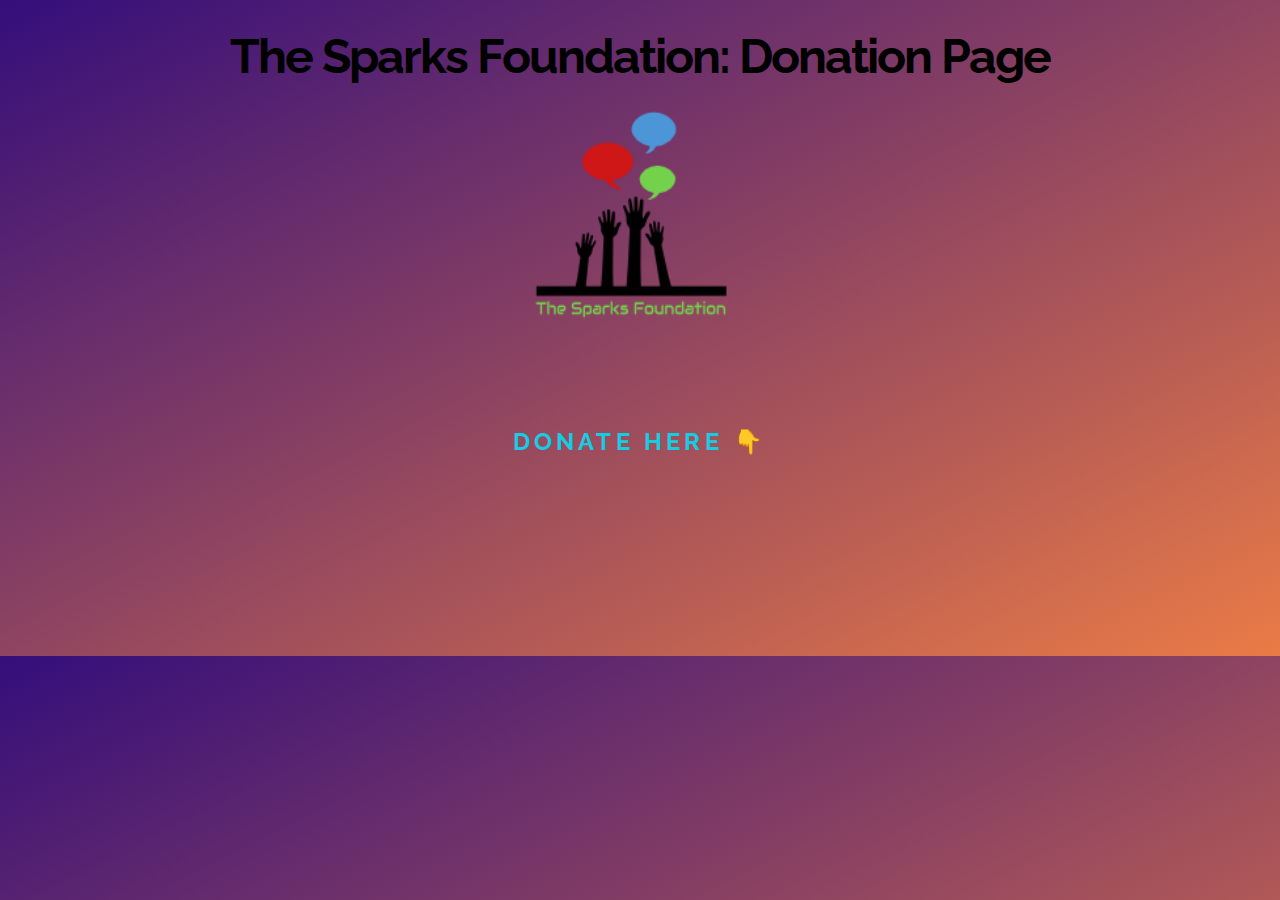
<file: index.html>
<!DOCTYPE html>
<html lang="en" class="no-js">
	<head>
		<meta charset="UTF-8" />
		<meta http-equiv="X-UA-Compatible" content="IE=edge">
		<meta name="viewport" content="width=device-width, initial-scale=1">
		<title>TSF: Donation</title>
		<link rel="stylesheet" type="text/css" href="css/normalize.css" />
		<link rel="stylesheet" type="text/css" href="fonts/font-awesome-4.3.0/css/font-awesome.min.css" />
		<link rel="stylesheet" type="text/css" href="css/demo.css" />
		<link rel="stylesheet" type="text/css" href="css/component.css" />
		<script src="js/modernizr.custom.js"></script>
	</head>
	<body>
		<div class="container">
			<header class="header">
				<h1>The Sparks Foundation: Donation Page</h1>
					<a href="https://www.thesparksfoundationsingapore.org/" title="The Sparks Foundation"><img src="img/logo.png" height="272" width="262"></a>
			</header>
			<div class="content content--main clearfix">
				
				<div class="box">
					<h2 class="box__title">Donate here 👇</h2>
                                       <form> <script src="https://checkout.razorpay.com/v1/payment-button.js" data-payment_button_id="pl_GDPgKRlXUzMeUT"> Donate Now </script> </form>
				</div>
		</div>
		<script src="js/classie.js"></script>
	</body>
</html>
</file>
<file: css/demo.css>
@import url(http://fonts.googleapis.com/css?family=Raleway:400,500,700);

*, *:after, *:before { -webkit-box-sizing: border-box; box-sizing: border-box; }
.clearfix:before, .clearfix:after { content: ''; display: table; }
.clearfix:after { clear: both; }

body {
	background: #340E7B;
background: -webkit-linear-gradient(top left, #340E7B, #EA7B46);
background: -moz-linear-gradient(top left, #340E7B, #EA7B46);
background: linear-gradient(to bottom right, #340E7B, #EA7B46);
	font-weight: 500;
	font-size: 1em;
	font-family: 'Raleway', Arial, sans-serif;
}

a {
	text-decoration: none;
	outline: none;
}

a:hover, a:focus {
	color: springgreen;
}

.hidden {
	position: absolute;
	pointer-events: none;
	width: 0;
	height: 0;
	overflow: hidden;
}

.header {
	padding: 0;
	text-align: center;
}

.header h1 {
	font-weight: Bolder;
	font-size: 3.0em;
	line-height: 1;
	margin-bottom: 0;
	letter-spacing: -2px;
}


/* Content */
.content {
	padding: 3em 0;
}

.box {
	padding: 0.2em;
	min-height: 204px;
	text-align: center;
}

.box__title {
	color: rgb(21, 205, 227);
	text-transform: uppercase;
	letter-spacing: 4.2px;
	font-size: 1.5em;
	margin-bottom: 0.0em;
}


@media screen and (max-width: 50em) {
	.codrops-header {
		padding: 3em 10% 4em;
	}
}

@media screen and (max-width: 40em) {
	.codrops-header h1 {
		font-size: 2.8em;
	}
}
</file>
<file: css/component.css>
.cbutton {
	position: relative;
	display: inline-block;
	margin: 1em;
	padding: 0;
	border: none;
	background: rgba(5,5,10,0.8);
	color: #ff6414;
	font-size: 2.1em;
	overflow: visible;
	-webkit-transition: color 0.7s;
	transition: color 0.7s;
	-webkit-tap-highlight-color: rgba(0, 0, 0, 0);
}

.cbutton.cbutton--click,
.cbutton:focus {
	outline: none;
	color: aqua;
}

.cbutton__icon {
	display: block;
}

.cbutton__text {
	position: absolute;
	opacity: 0;
	pointer-events: none;
}

.cbutton::after {
	position: absolute;
	top: 50%;
	left: 2.1%;
	margin: -50px 0 0 -10px;
	width: 200px;
	height: 100px;
	border-radius: 2%;
	content: '';
	opacity: 0;
	pointer-events: wait;
}

.cbutton--box {
	width: 24px;
	height: 24px;
	border: 1px solid rgb(22, 35, 47);
}

.cbutton--box-color-1 {
	background: #ff8b00;
}

.cbutton--box-color-2 {
	background: #b61854;
}

.cbutton--box-color-3 {
	background: #1d5cab;
}

.cbutton--box-color-4 {
	background: #f2438c;
}

.cbutton--box-color-5 {
	background: #ff6414;
}

.cbutton--box-color-6 {
	background: #5ed500;
}

.cbutton--box-color-7 {
	background: #0077ff;
}

.cbutton--box-color-8 {
	background: #7bff00;
}

.cbutton--box-color-9 {
	background: #fff;
}

.cbutton--effect-ilinka::after {
	background: rgba(111,148,182,0.25);
}

.cbutton--effect-ilinka.cbutton--click::after {
	-webkit-animation: anim-effect-ilinka 0.5s ease-out forwards;
	animation: anim-effect-ilinka 0.5s ease-out forwards;
}

@-webkit-keyframes anim-effect-ilinka {
	0% {
		opacity: 1;
	}
	100% {
		opacity: 0;
	}
}

@keyframes anim-effect-ilinka {
	0% {
		opacity: 1;
	}
	100% {
		opacity: 0;
	}
}
</file>
